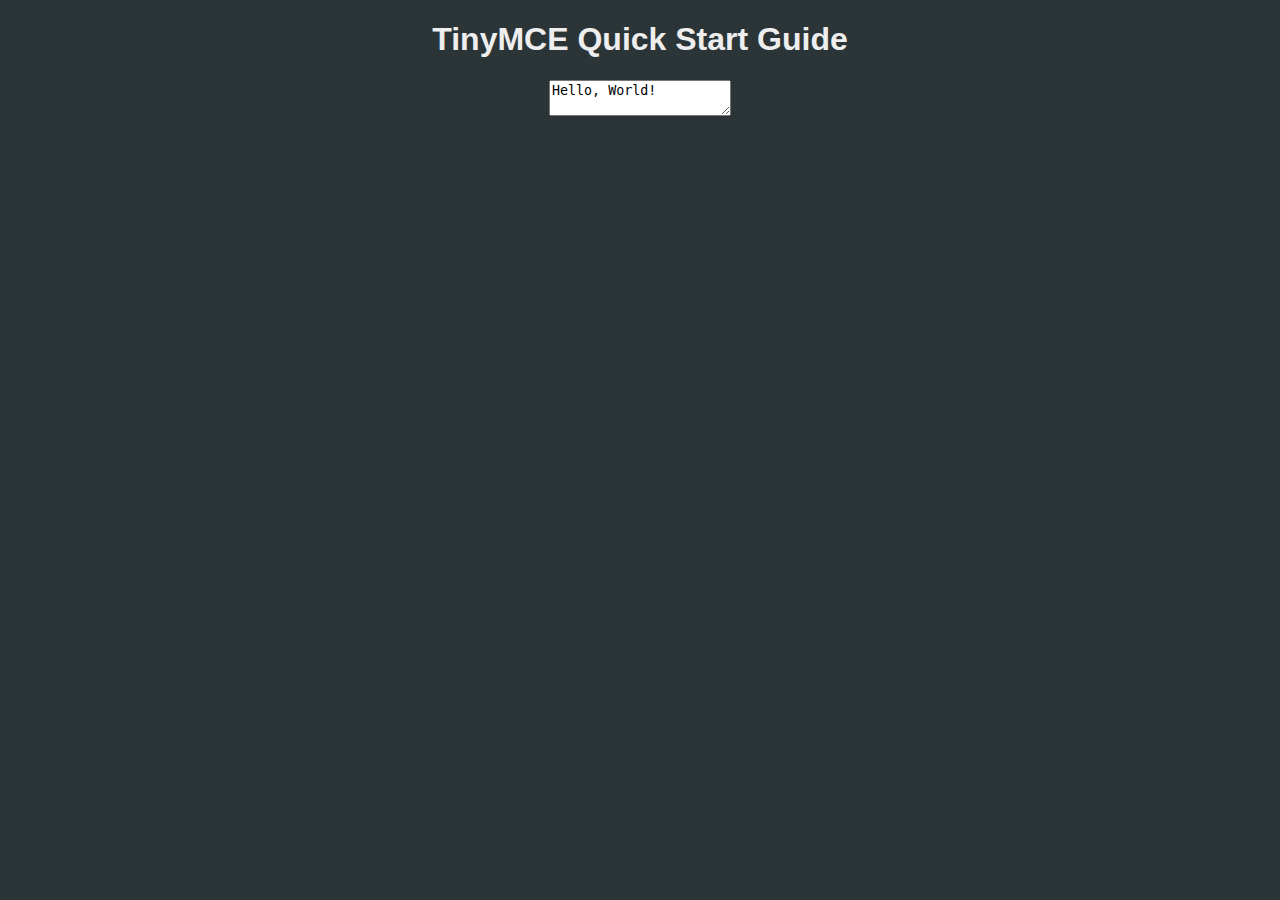
<file: wysiwyg_feature/index.html>
<!DOCTYPE html>
<html lang="en">
  <head>
    <meta charset="UTF-8" />
    <meta http-equiv="X-UA-Compatible" content="IE=edge" />
    <meta name="viewport" content="width=device-width, initial-scale=1.0" />
    <title>TinyMCE Start Guide</title>
    <link rel="stylesheet" href="assets/CSS/styles.css" />
  </head>
  <body>
    <h1>TinyMCE Quick Start Guide</h1>
    <div class="tinyMCEForm">
      <form method="post">
        <textarea id="mytextarea">Hello, World!</textarea>
      </form>
    </div>

    <script
      src="https://cdn.tiny.cloud/1/y8d50k1d5j62pyz368sz8r011sty3dseoko3coyvu43i9il7/tinymce/5/tinymce.min.js"
      referrerpolicy="origin"
    ></script>
    <script src="assets/JS/script.js"></script>
  </body>
</html>
</file>
<file: wysiwyg_feature/assets/CSS/styles.css>
html body {
    text-align: center;
    margin: 0 auto;
    color: #EEEEEE;
    background-color: rgb(43, 53, 56);
    font-family: 'Segoe UI', Tahoma, Geneva, Verdana, sans-serif;
}

.tinyMCEForm {
    display: flex;
    justify-content: center;
    align-items: center;
}
</file>
